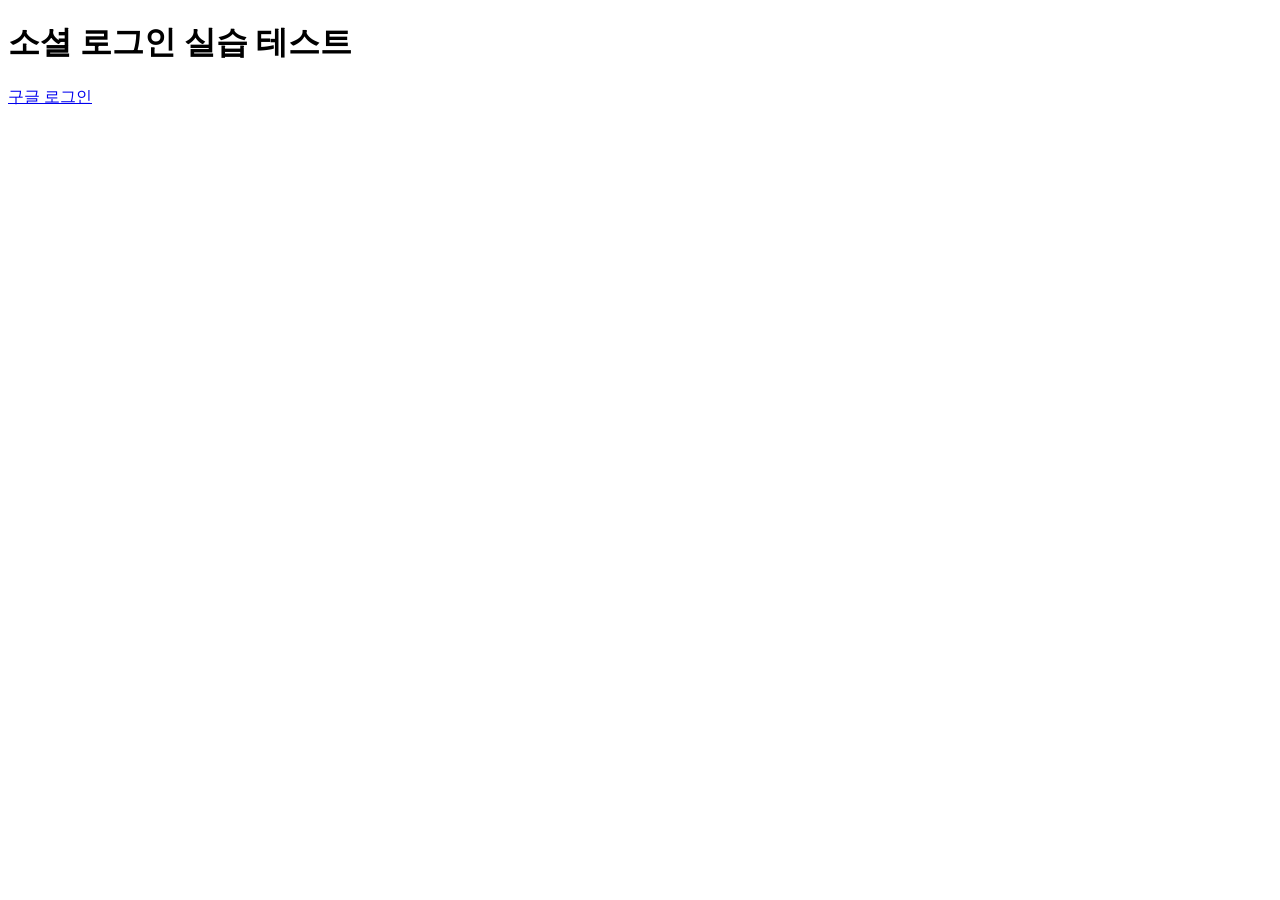
<file: mybatis-sns/src/main/resources/static/login.html>
<!doctype html>
<html lang="ko">
<head>
    <meta charset="UTF-8">
    <meta content="width=device-width, initial-scale=1" name="viewport">
    <title>소셜 로그인 실습 테스트</title>
</head>
<body>
<h1>소셜 로그인 실습 테스트</h1>
<!-- 구글 소셜 로그인 인가 요청 시작 링크 -->
<a href="/oauth2/authorization/google">구글 로그인</a>
</body>
</html>
</file>
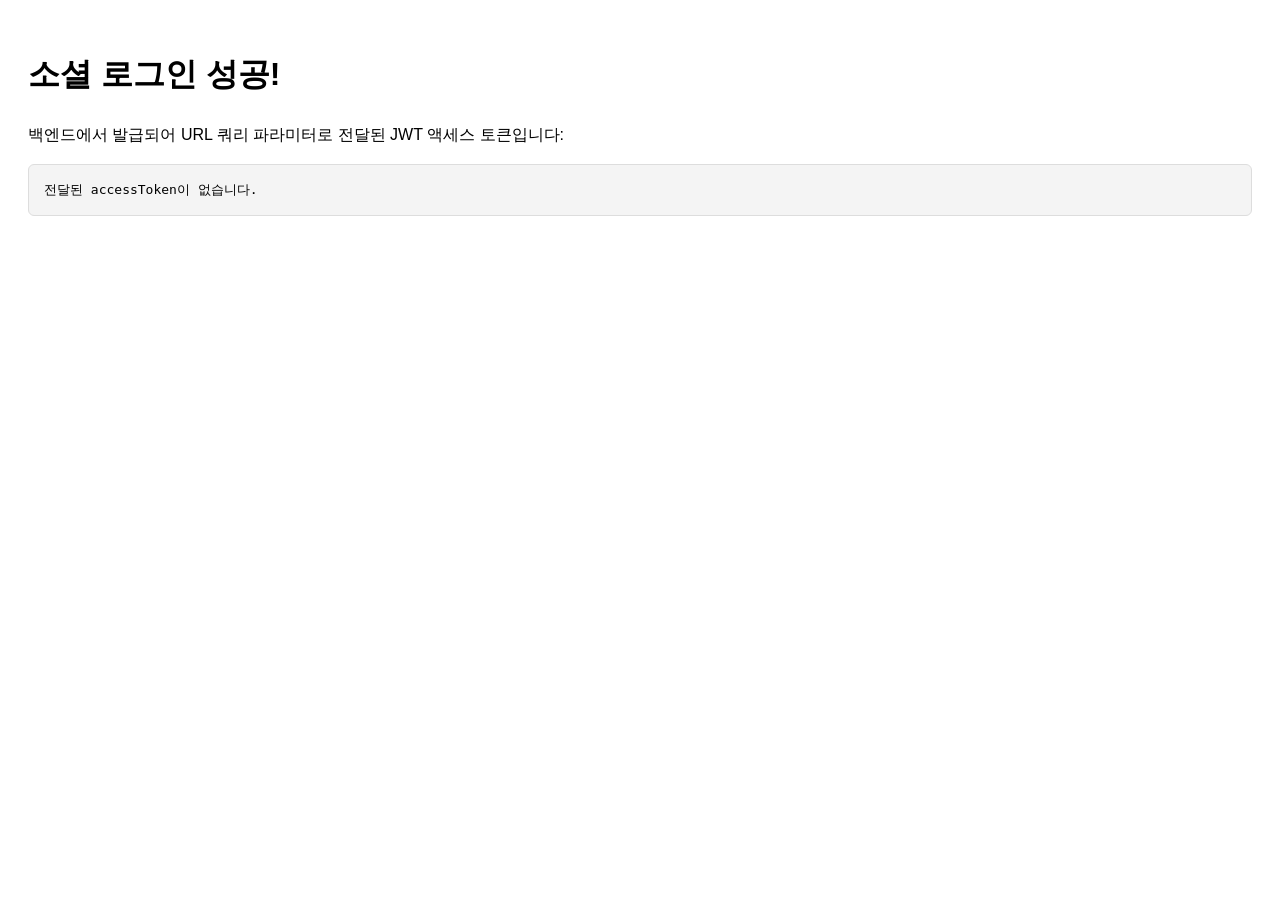
<file: mybatis-sns/src/main/resources/static/oauth/callback.html>
<!doctype html>
<html lang="ko">
<head>
    <meta charset="UTF-8">
    <meta content="width=device-width, initial-scale=1" name="viewport">
    <title>소셜 로그인 콜백 테스트</title>
    <style>
        body {
            font-family: sans-serif;
            padding: 20px;
            line-height: 1.6;
        }

        .token-box {
            background: #f4f4f4;
            border: 1px solid #ddd;
            padding: 15px;
            border-radius: 6px;
            word-break: break-all;
            margin-top: 10px;
            font-family: monospace;
        }
    </style>
</head>
<body>
<h1>소셜 로그인 성공!</h1>
<p>백엔드에서 발급되어 URL 쿼리 파라미터로 전달된 JWT 액세스 토큰입니다:</p>
<div class="token-box" id="token">토큰 확인 중...</div>

<script>
    // 1. URL 쿼리 파라미터에서 accessToken 추출
    const params = new URLSearchParams(window.location.search);
    const accessToken = params.get('accessToken');

    // 2. 화면 출력 및 로컬 스토리지 보관
    if (accessToken) {
        document.getElementById('token').innerText = accessToken;
        localStorage.setItem('accessToken', accessToken);
        console.log('발급된 JWT Access Token:', accessToken);
    } else {
        document.getElementById('token').innerText = '전달된 accessToken이 없습니다.';
    }
</script>
</body>
</html>
</file>
